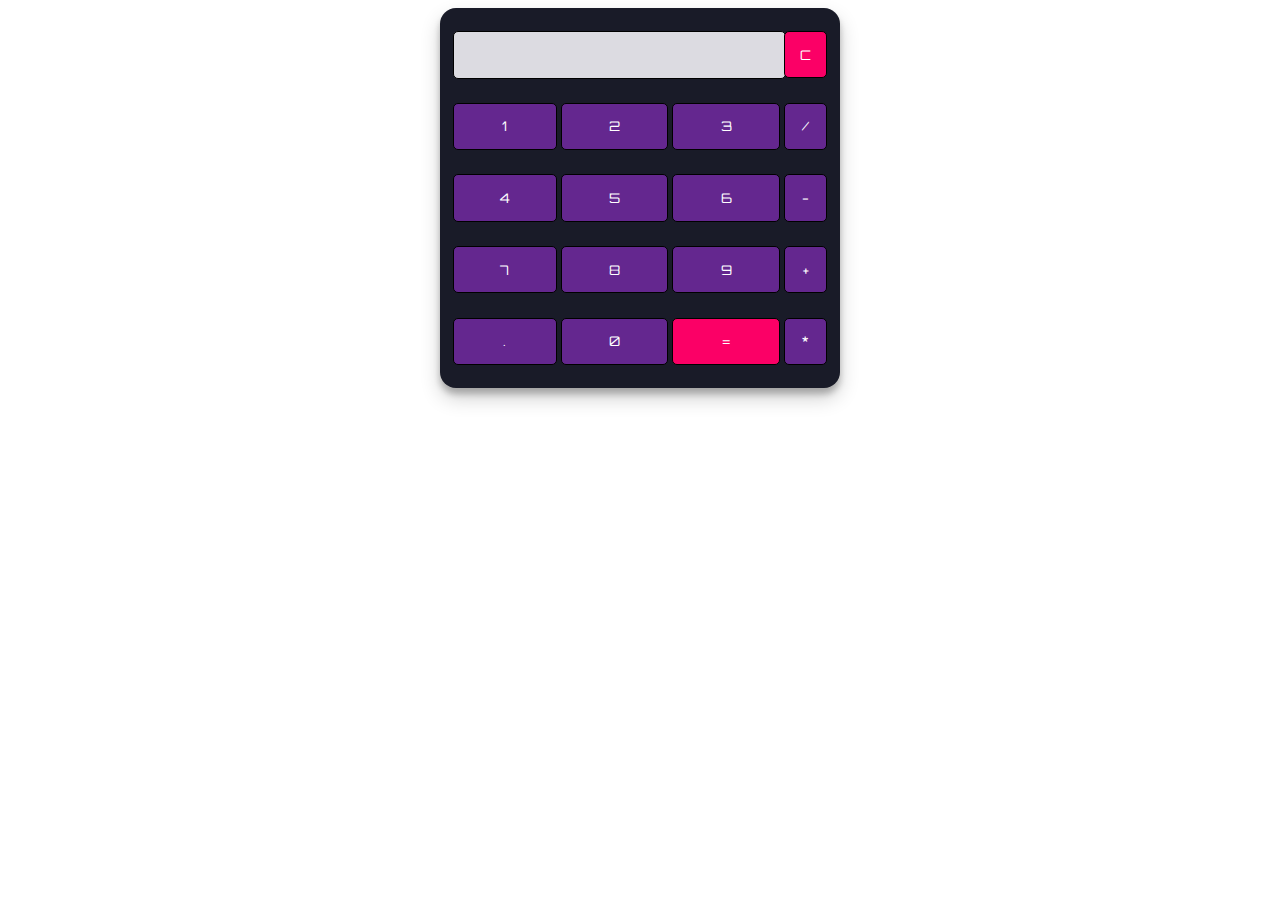
<file: Workshop_3/index.html>
<!DOCTYPE html>
<html lang="en" dir="ltr">
 
<head>
 <meta charset="utf-8">
 <title>calculator</title>
 <link rel="stylesheet" href="/Workshop_3/assets/css/style.css">
</head>
 
<body>
 
<table class="calculator" >
 <tr>
    <td colspan="3"> <input class="display-box" type="text" id="result" disabled /> </td>
 
    <!-- clearScreen() function clears all the values -->
    <td> <input class="hover2" type="button" value="C" onclick="clearScreen()" id="btn" /> </td>
 </tr>
 <tr>
    <!-- display() function displays the value of clicked button -->
    <td> <input class="hover" type="button" value="1" onclick="display('1')" /> </td>
    <td> <input class="hover" type="button" value="2" onclick="display('2')" /> </td>
    <td> <input class="hover" type="button" value="3" onclick="display('3')" /> </td>
    <td> <input class="hover" type="button" value="/" onclick="display('/')" /> </td>
 </tr>
 <tr>
    <td> <input class="hover" type="button" value="4" onclick="display('4')" /> </td>
    <td> <input class="hover" type="button" value="5" onclick="display('5')" /> </td>
    <td> <input class="hover" type="button" value="6" onclick="display('6')" /> </td>
    <td> <input class="hover" type="button" value="-" onclick="display('-')" /> </td>
 </tr>
 <tr>
    <td> <input class="hover" type="button" value="7" onclick="display('7')" /> </td>
    <td> <input class="hover" type="button" value="8" onclick="display('8')" /> </td>
    <td> <input class="hover" type="button" value="9" onclick="display('9')" /> </td>
    <td> <input class="hover" type="button" value="+" onclick="display('+')" /> </td>
 </tr>
 <tr>
    <td> <input class="hover" type="button" value="." onclick="display('.')" /> </td>
    <td> <input class="hover" type="button" value="0" onclick="display('0')" /> </td>
 
    <!-- calculate() function evaluates the mathematical expression -->
    <td> <input class="hover2" type="button" value="=" onclick="calculate()" id="btn" /> </td>
    <td> <input class="hover" type="button" value="*" onclick="display('*')" /> </td>
 </tr>
</table>
 
<script type="text/javascript" src="/Workshop_3/assets/javascript/script.js"></script>
 
</body>
 
</html>
</file>
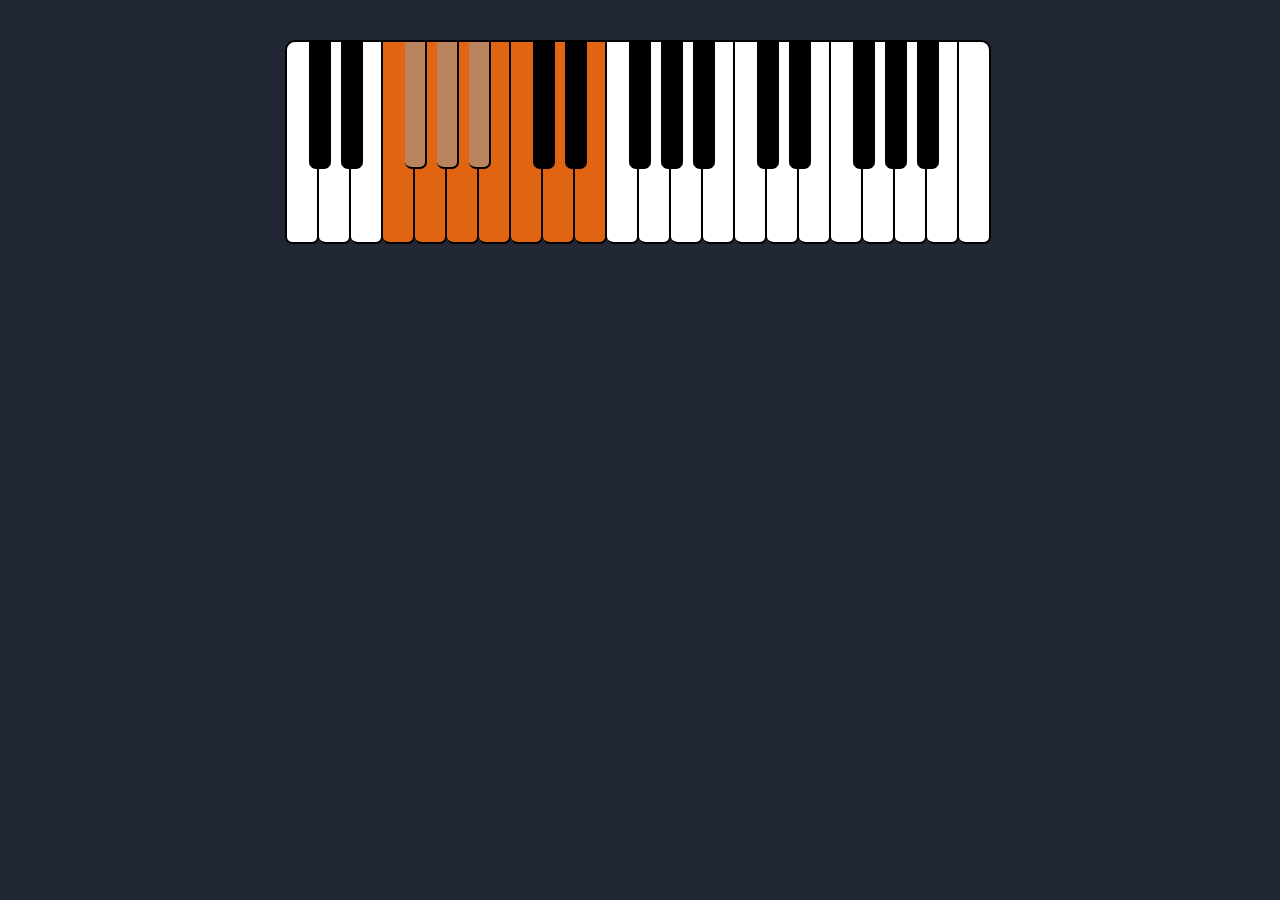
<file: Workshop_2/piano.html>
<!DOCTYPE html>
<html lang="en">
<head>
	<meta charset="UTF-8">
	<title>piano</title>
	<link rel="stylesheet" href="assets/css/style.css">
</head>
<body>


<ul class="piano">
  <li class="white" data-key="28"></li>
  <li class="black" data-key="29"></li>
  <li class="white" data-key="30"></li>
  <li class="black" data-key="31"></li>
  <li class="white" data-key="32"></li>
  <li class="white" data-key="33" id="f"></li>
  <li class="black" data-key="34" id="Gb"></li>
  <li class="white" data-key="35" id="g"></li>
  <li class="black" data-key="36" id="Ab"></li>
  <li class="white" data-key="37" id="a"></li>
  <li class="black" data-key="38" id="Bb"></li>
  <li class="white" data-key="39" id="b"></li>
  <li class="white" data-key="40" id="c"></li>
  <li class="black" data-key="41"></li>
  <li class="white" data-key="42" id="d"></li>
  <li class="black" data-key="43"></li>
  <li class="white" data-key="44" id="e"></li>
  <li class="white" data-key="45"></li>
  <li class="black" data-key="46"></li>
  <li class="white" data-key="47"></li>
  <li class="black" data-key="48"></li>
  <li class="white" data-key="49"></li>
  <li class="black" data-key="50"></li>
  <li class="white" data-key="51"></li>
  <li class="white" data-key="52"></li>
  <li class="black" data-key="53"></li>
  <li class="white" data-key="54"></li>
  <li class="black" data-key="55"></li>
  <li class="white" data-key="56"></li>
  <li class="white" data-key="57"></li>
  <li class="black" data-key="58"></li>
  <li class="white" data-key="59"></li>
  <li class="black" data-key="60"></li>
  <li class="white" data-key="61"></li>
  <li class="black" data-key="62"></li>
  <li class="white" data-key="63"></li>
  <li class="white" data-key="64"></li>
</ul>

<audio id="audio_c">
  <source src="http://freesound.org/data/previews/203/203478_1622584-lq.mp3" type="audio/mpeg">
  Your browser does not support the audio element.
</audio>
<audio id="audio_d">
  <source src="http://freesound.org/data/previews/203/203472_1622584-lq.mp3" type="audio/mpeg">
  Your browser does not support the audio element.
</audio>
<audio id="audio_e">
  <source src="http://freesound.org/data/previews/203/203471_1622584-lq.mp3" type="audio/mpeg">
  Your browser does not support the audio element.
</audio>

<audio id="audio_b">
  <source src="https://cdn.freesound.org/previews/613/613619_13587037-lq.mp3" type="audio/mpeg">
  Your browser does not support the audio element.
</audio>
<audio id="audio_Bb">
  <source src="https://cdn.freesound.org/previews/506/506582_11033252-lq.mp3" type="audio/mpeg">
  Your browser does not support the audio element.
</audio>
<audio id="audio_a">
  <source src="https://cdn.freesound.org/previews/613/613621_13587037-lq.mp3" type="audio/mpeg">
  Your browser does not support the audio element.
</audio>
<audio id="audio_Ab">
  <source src="https://cdn.freesound.org/previews/412/412089_6922705-lq.mp3" type="audio/mpeg">
  Your browser does not support the audio element.
</audio>
<audio id="audio_g">
  <source src="https://cdn.freesound.org/previews/118/118829_1590850-lq.mp3" type="audio/mpeg">
  Your browser does not support the audio element.
</audio>
<audio id="audio_Gb">
  <source src="https://cdn.freesound.org/previews/275/275658_3507829-lq.mp3" type="audio/mpeg">
  Your browser does not support the audio element.
</audio>
<audio id="audio_f">
  <source src="https://cdn.freesound.org/previews/233/233024_3507829-lq.mp3" type="audio/mpeg">
  Your browser does not support the audio element.
</audio>





  
	<script src="assets/js/script.js"></script>
</body>
</html>
</file>
<file: Workshop_3/assets/css/style.css>
@import url('https://fonts.googleapis.com/css2?family=Orbitron&display=swap');

.calculator {
  padding: 10px;
  border-radius: 1em;
  height: 380px;
  width: 400px;
  margin: auto;
  background-color: #191b28;
  box-shadow: rgba(0, 0, 0, 0.19) 0px 10px 20px, rgba(0, 0, 0, 0.23) 0px 6px 6px;
}

.display-box {
  font-family: 'Orbitron', sans-serif;
  background-color: #dcdbe1;
  border: solid black 0.5px;
  color: black;
  border-radius: 5px;
  width: 100%;
  height: 65%;
}

#btn {
  background-color: #fb0066;
}

input[type=button] {
  font-family: 'Orbitron', sans-serif;
  background-color: #64278f;
  color: white;
  border: solid black 0.5px;
  width: 100%;
  border-radius: 5px;
  height: 70%;
  outline: none;
}

input:active[type=button] {
  background: #e5e5e5;
  -webkit-box-shadow: inset 0px 0px 5px #c1c1c1;
  -moz-box-shadow: inset 0px 0px 5px #c1c1c1;
  box-shadow: inset 0px 0px 5px #c1c1c1;
}

.hover:hover {
  background-color: #a289b5;
}

.hover2:hover {
  background-color: #bdbdbd;
}
</file>
<file: Workshop_2/assets/css/style.css>
body {
  background: #212734;
  color: #FFFFFF;
  width: 90%;
  margin: 0 auto;
  text-align: center;
  font-family: 'Scada', sans-serif;
}

ul { 
  position: relative;
  height: 200px;
  width: 710px;
  padding: 0;
  margin: 0;
}

ul li { position: relative; float: left; margin: 0; padding: 0;}

.piano {
  margin: 40px auto;
  cursor: pointer;
  list-style-type: none;
}

.black {
  margin: 0 0 0 -10px;
  width: 20px;
  height: 125px;
  background: #000000;
  z-index: 1000;
  border-top: 2px solid #000000;
  border-right: 2px solid #000000;
  border-bottom: 2px solid #000000;
}

.black:active {
  border-top: 2px solid #000000;
  border-bottom: 2px solid #000000;
  -webkit-box-shadow: inset 7px 10px 67px rgba(204,204,204,0.2);
  -moz-box-shadow: inset 7px 10px 67px 8px rgba(204,204,204,0.2);
  box-shadow: inset 7px 10px 67px 8px rgba(204,204,204,0.2);
}

.white {
  width: 30px;
  height: 200px;
  background: #ffffff;
  border-top: 2px solid #000000;
  border-right: 2px solid #000000;
  border-bottom: 2px solid #000000;
}

.white:active {
  border-top: 2px solid #000000;
  border-bottom: 2px solid #000000;
  -webkit-box-shadow: inset 7px 10px 67px 8px rgba(0,0,0,0.2);
  -moz-box-shadow: inset 7px 10px 67px 8px rgba(0,0,0,0.2);
  box-shadow: inset 7px 10px 67px 8px rgba(0,0,0,0.2);
}

.black + .white {
  margin-left: -12px;
}

ul li { 
  border-radius: 0 0 7px 7px;
}

ul li:first-of-type {
  border-left: 2px solid #000000;
  border-radius: 10px 0 7px 7px;
}

ul li:last-of-type {
  border-radius: 0 10px 7px 7px;
}

a {
  color: #9EA0A4;
  text-decoration: none;
}

#c, #d, #e, #a, #b, #g, #f {
	background-color: #E16413;
}

#Bb, #Ab, #Gb {
  background-color: #bb845f;
}
</file>
